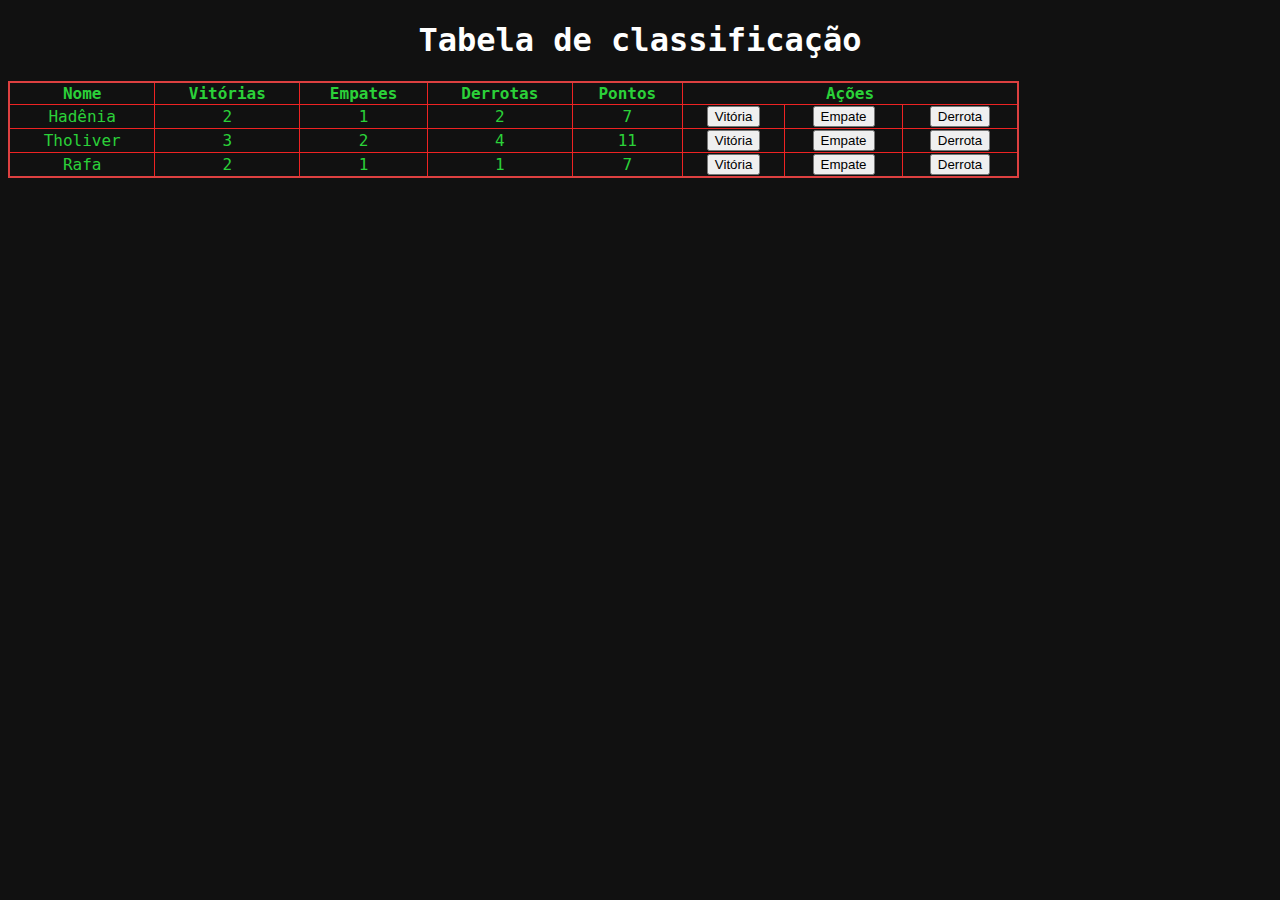
<file: Classificacao/index.html>
<!DOCTYPE html>
<html lang="pt"><head>
    <title>
      Imersão Dev - Aula 06
    </title>
    <link rel="stylesheet" type="text/css" href="style.css"/> 
 
  </head>
  
  <body>
    <h1>Tabela de classificação</h1>
  
    <table style="width:80%">
      <thead>
        <tr>
          <th>Nome</th>
          <th>Vitórias</th>
          <th>Empates</th>
          <th>Derrotas</th>
          <th>Pontos</th>
          <th colspan="3">Ações</th>
        </tr>
      </thead>
      <tbody id="tabelaJogadores">
           
    <script type="text/javascript" src="script.js"></script>
<!--         <tr>
          <td>Hadênia</td>
          <td></td>
          <td></td>
          <td></td>
          <td></td>
          <td><button onClick="adicionarVitoria()">Vitória</button></td>
          <td><button onClick="adicionarEmpate()">Empate</button></td>
          <td><button onClick="adicionarDerrota()">Derrota</button></td>
        </tr>
        <tr>
          <td>Tiago</td>
          <td></td>
          <td></td>
          <td></td>
          <td></td>
          <td><button onClick="adicionarVitoria()">Vitória</button></td>
          <td><button onClick="adicionarEmpate()">Empate</button></td>
          <td><button onClick="adicionarDerrota()">Derrota</button></td>
        </tr> -->
      </tbody>
    </table>
  </body>
  
  </html>
</file>
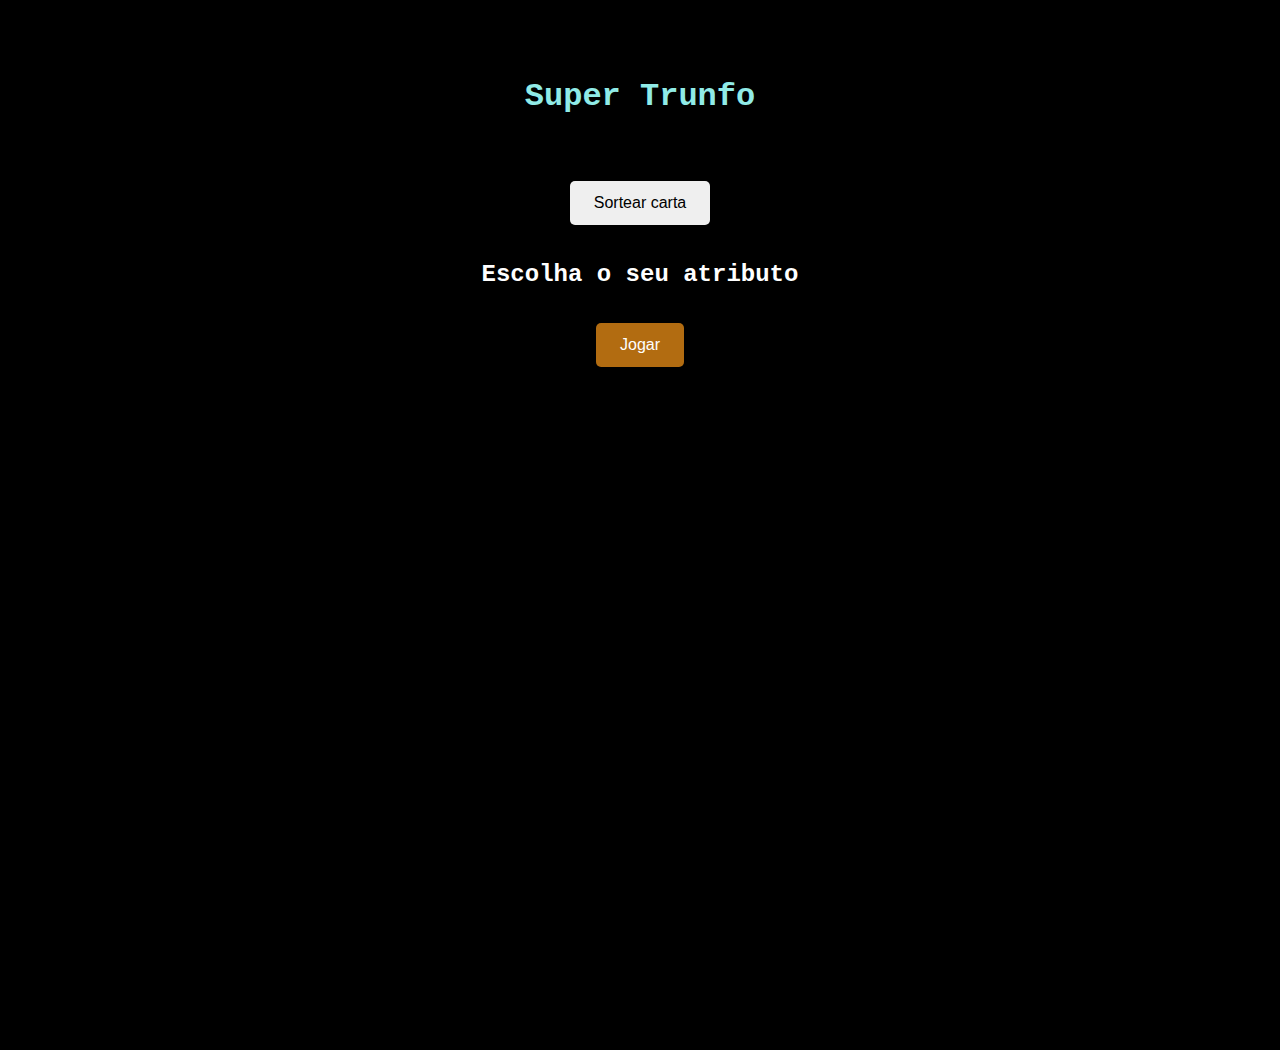
<file: SuperTrunfo/index.html>
<!DOCTYPE html>
<html lang="pt"><head>
    <title>
      Imersão Dev - Aula 07
    </title>
    <link rel="stylesheet" type="text/css" href="style.css"/>
  </head>
  
  <body>
    <script type="text/javascript" src="script.js"></script>
    <div class="container">
      <h1 class="page-title">Super Trunfo</h1>
      <button onclick="sortearCarta()" id="btnSortear">Sortear carta</button>
  
      <form id="form">
        <h2>Escolha o seu atributo</h2>
        <div class="opcoes" id="opcoes"></div>
        <button type="button" id="btnJogar" onclick="jogar()" disabled="true">Jogar</button>    
        <div id="resultado"></div>    
      </br>        
        <button type="button" id="btnJogarNovamente" onclick="jogarNovamente()" style="display: none">Jogar Novamente</button>
      </form>
    </div>
    </a>    
  </body>
  
  </html>
</file>
<file: Classificacao/style.css>
* {
  text-align: center;
}

body {
  font-family: "Roboto Mono", monospace;
  min-height: 400px;
  background-image: url("https://www.alura.com.br/assets/img/imersoes/dev-2021/tabela-classificacao-bg.png");
  background-color: #111;
  background-size: 100%;
  background-position: center;
  background-repeat: no-repeat;
}

.container {
  text-align: center;
  padding: 20px;
  height: 100vh;
}

.page-title {
  color: #db2f2f;
  margin: 0 0 5px;
}

.page-subtitle {
  color: #ee2b2b;
  margin-top: 5px;
}

.page-logo {
  width: 200px;
}

.alura-logo {
  width: 40px;
  position: absolute;
  top: 10px;
  right: 10px;
}

table {
  border: 2px solid rgb(221, 64, 64);
  border-collapse: collapse;
}

h1 {
  color: white;
}

th,
tr,
td {
  border: solid 1px rgb(238, 35, 35);
  color: rgb(43, 209, 57);
}
</file>
<file: SuperTrunfo/style.css>
body {
  font-family: "Roboto Mono", monospace;
  min-height: 854px;
  background-image: url("https://www.alura.com.br/assets/img/imersoes/dev-2021/dia-07-super-trunfo-bg.png");
  background-color: #000000;
  background-size: cover;
  background-position: center top;
  background-repeat: no-repeat;
  padding-bottom: 20vh;
}

.container {
  text-align: center;
  padding: 20px;
}

.page-title {
  color: #90ebe7;
  margin: 50px 0;
}

button {
  padding: 0.8rem 1.5rem;
  margin: 1rem 0;
  border-radius: 5px;
  border: none;
  font-size: 1rem;
  background-position: center;
}

#btnJogar{
  color: #feffff;
  background-color: rgba(245, 149, 24, 0.726);
}

#btnJogarNovamente{
  color: #feffff;
  background-color: rgba(245, 149, 24, 0.726);
  margin: 0 auto;
}

h2 {
  color: white;
}

#carta-jogador {
  width: 360px;
  height: 500px;
  overflow: auto;
  border-radius: 10px;
  margin-bottom: 10px;
  margin: 0 auto;
  display: flex;
  align-items: flex-end;
}

#carta-jogador h3 {
  text-align: center;
}

.carta-imagem {
  border: 1px solid rgb(233, 62, 62);
  height: 100px;
  margin: 10px;
}

.carta-imagem img {
  width: 100%;
  height: 100%;
}

.carta-status {
  height: 160px;
  margin: 1.5rem;
}

.carta-status input {
  margin: 20px 10px;
}

.opcoes {
  color: white;
}

button:hover {
  opacity: 0.8;
}

#resultado {
  color: rgba(15, 15, 15, 0.726);
  font-size: 30px;
  background-color: #90ebe7;;
  opacity: 0.6;
  padding: 10px 16px;
  margin-right: 30%;
  margin-left: 30%;
  display: none;
}
</file>
